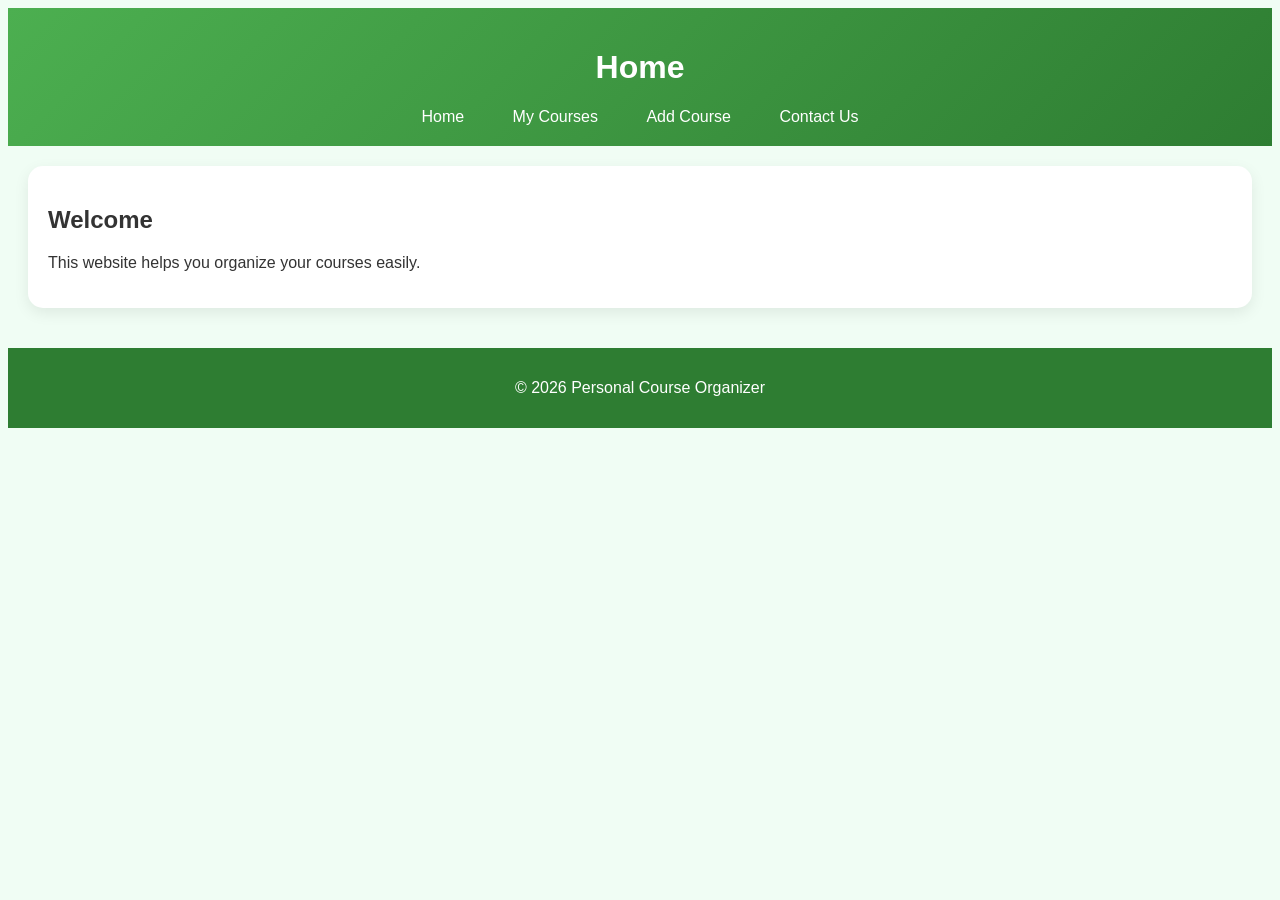
<file: index.html>
<!DOCTYPE html>
<html lang="en">

<head>
    <meta charset="UTF-8">
    <title>Personal Course Organizer</title>
    <link rel="stylesheet" href="style.css">
</head>
<body>

<header>
    <h1>Home</h1>
<nav>
    <a href="home.html">Home</a>
    <a href="my-course.htm">My Courses</a>
    <a href="add-course.htm">Add Course</a>
    <a href="contact-us.htm">Contact Us</a>
</nav>
</header>
<main>
    <section>
        <h2>Welcome</h2>
        <p>This website helps you organize your courses easily.</p>
    </section>
</main>

<footer>
    <p>© 2026 Personal Course Organizer</p>
</footer>

</body>
</html>
</file>
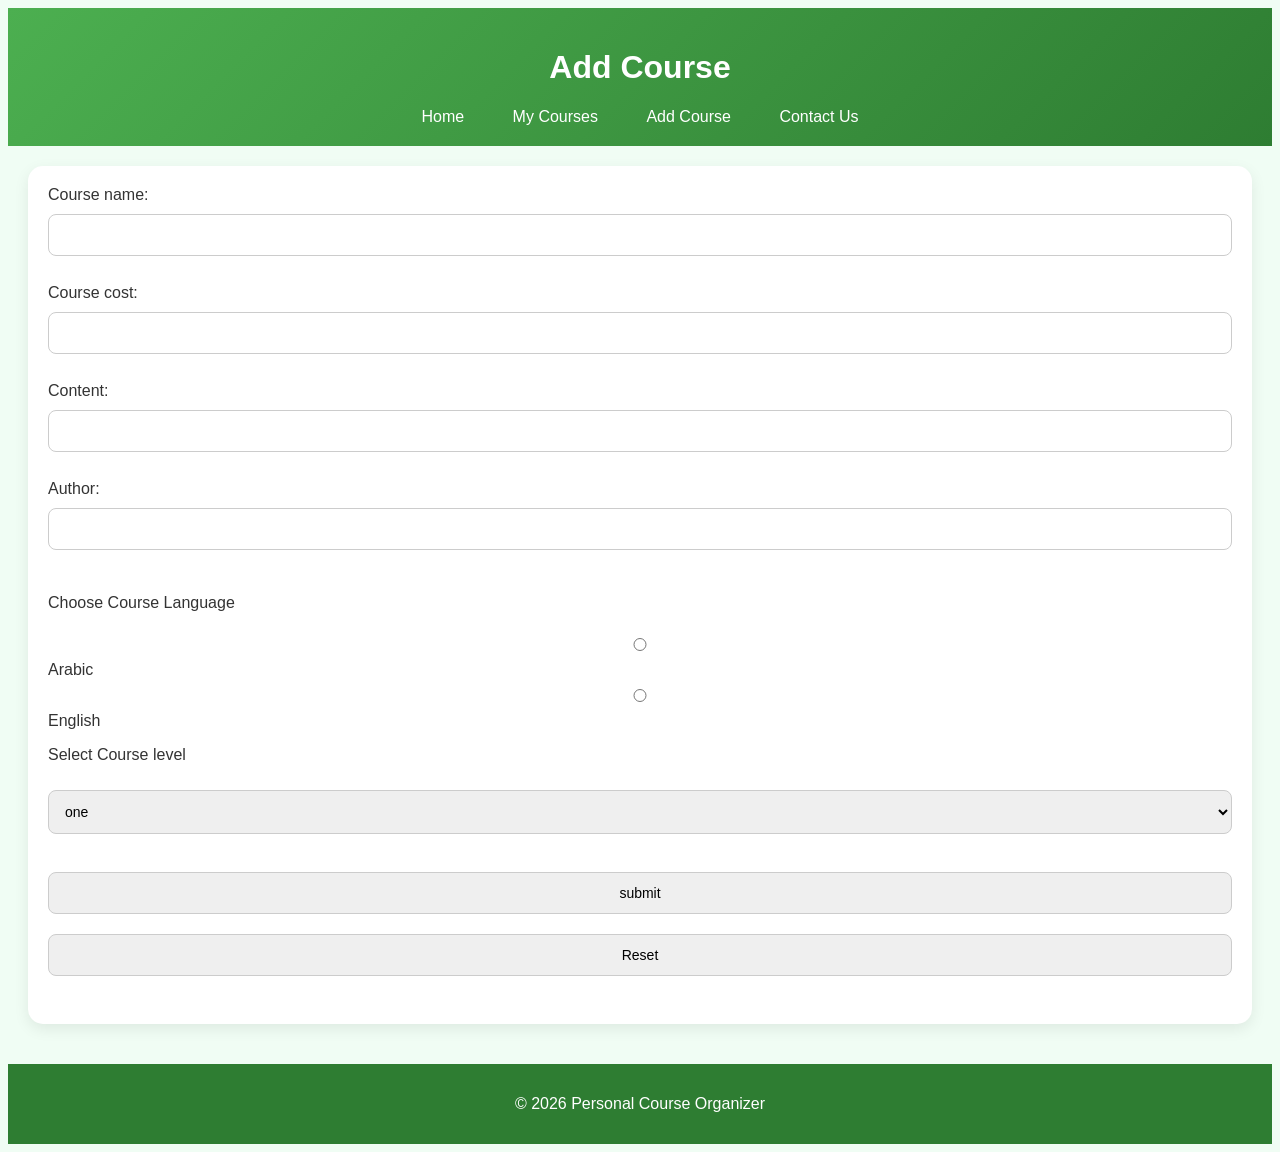
<file: add-course.htm>
<!DOCTYPE html>
<html lang="en">
<head>
    <meta charset="UTF-8">
    <title>Add Course</title>
    <link rel="stylesheet" href="style.css">
</head>
<body>

<header>
    <h1>Add Course</h1>
<nav>
    <a href="home.html">Home</a>
    <a href="my-course.htm">My Courses</a>
    <a href="add-course.htm">Add Course</a>
    <a href="contact-us.htm">Contact Us</a>
</nav>
</header>

<main>
    <section>
        <form action="/action_page.php">
	Course name:
  <input type="text" name="Course name"><br>
	Course cost:
  <input type="" name="Course cost"><br>
	Content:
  <input type="text" name="Content"><br>
	Author:
  <input type="text" name="Author"><br>
<p>Choose Course Language</p>
<input type="radio" name="Course language" value="Arabic">Arabic<br>
<input type="radio" name="Course language" value="English">English<br>
<p>Select Course level</p>

	<select name=Course level>
<option value=one>one</option>
<option value=two>two</option>
<option vlaue=three>three</option>
<option value=four>four</option>
	</select><br>
<input type="submit" value="submit">
<input type="reset"><br>
        </form>
    </section>
</main>

<footer>
    <p>© 2026 Personal Course Organizer</p>
</footer>

</body>
</html>
</file>
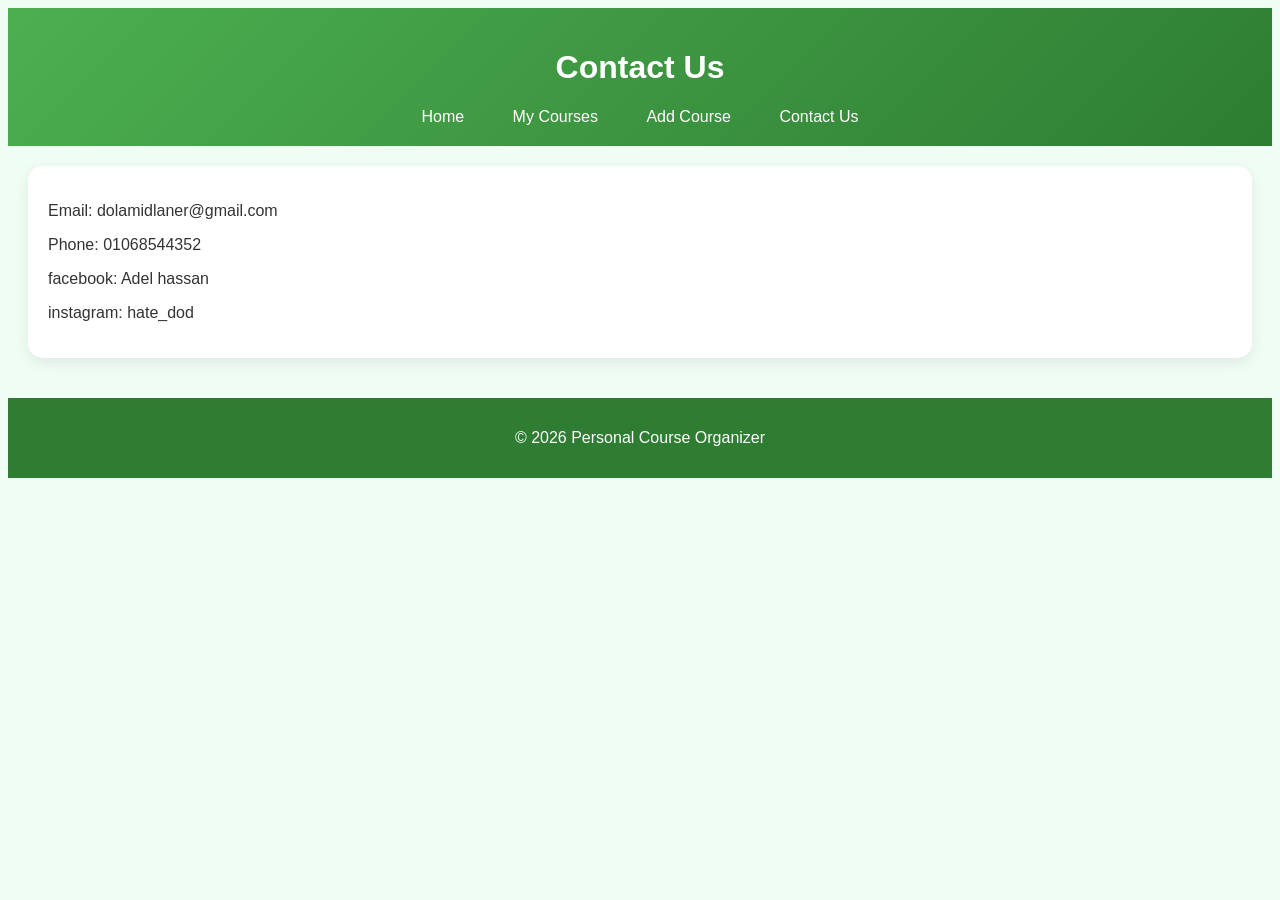
<file: contact-us.htm>
<!DOCTYPE html>
<html lang="en">
<head>
    <meta charset="UTF-8">
    <title>Contact Us</title>
    <link rel="stylesheet" href="style.css">
</head>
<body>

<header>
    <h1>Contact Us</h1>
<nav>
    <a href="home.htm">Home</a>
    <a href="my-course.htm">My Courses</a>
    <a href="add-course.htm">Add Course</a>
    <a href="contact-us.htm">Contact Us</a>
</nav>
</header>
<main>
    <section>
        <p>Email: dolamidlaner@gmail.com</p>
        <p>Phone: 01068544352</p>
	<p>facebook: Adel hassan</p>
	<p>instagram: hate_dod</p>
    </section>
</main>

<footer>
    <p>© 2026 Personal Course Organizer</p>
</footer>
</body>
</html>
</file>
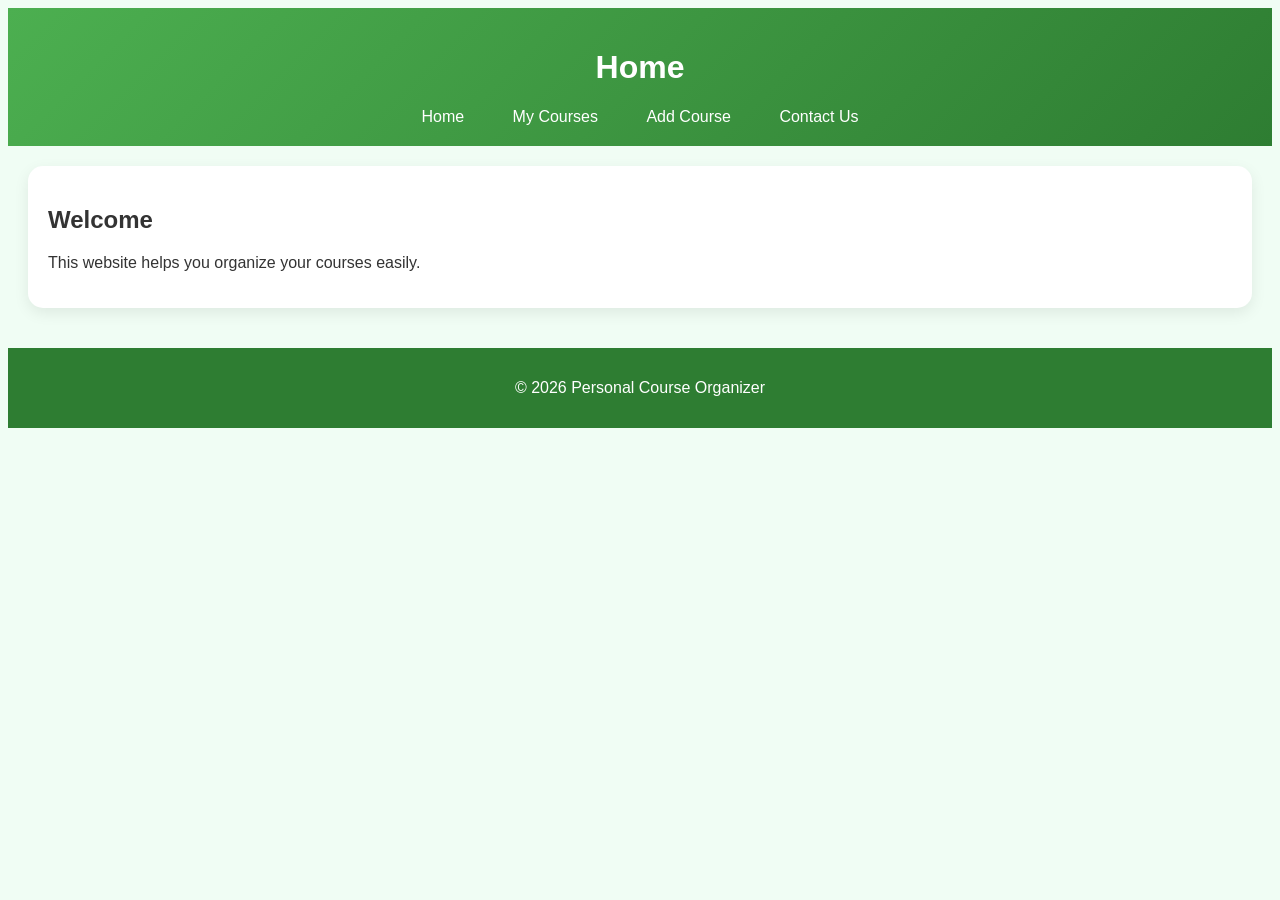
<file: home.htm>
<!DOCTYPE html>
<html lang="en">
<head>
    <meta charset="UTF-8">
    <title>Personal Course Organizer</title>
    <link rel="stylesheet" href="style.css">
</head>
<body>

<header>
    <h1>Home</h1>
<nav>
    <a href="home.html">Home</a>
    <a href="my-course.htm">My Courses</a>
    <a href="add-course.htm">Add Course</a>
    <a href="contact-us.htm">Contact Us</a>
</nav>
</header>
<main>
    <section>
        <h2>Welcome</h2>
        <p>This website helps you organize your courses easily.</p>
    </section>
</main>

<footer>
    <p>© 2026 Personal Course Organizer</p>
</footer>

</body>
</html>
</file>
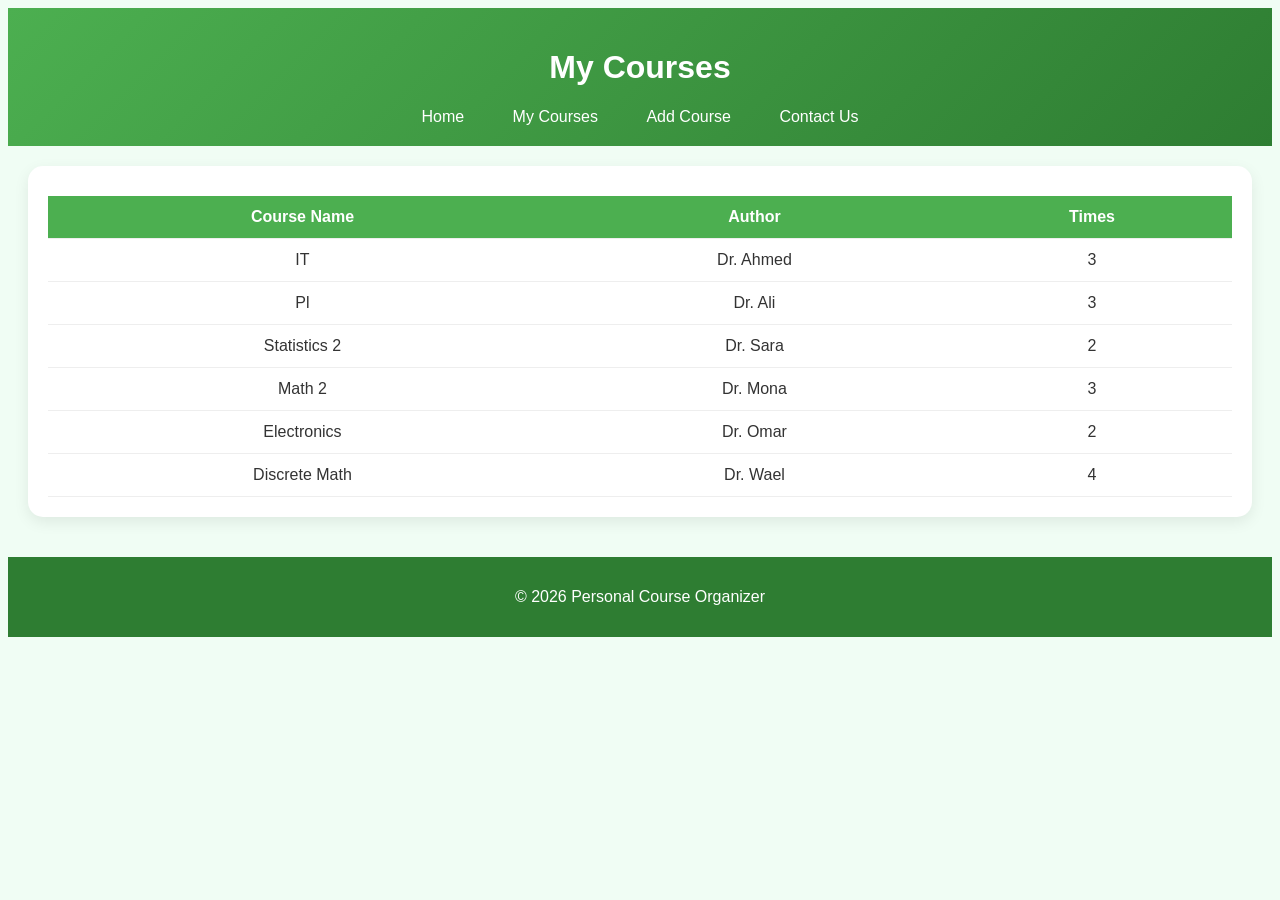
<file: my-course.htm>
<!DOCTYPE html>
<html lang="en">
<head>
    <meta charset="UTF-8">
    <title>My Courses</title>
    <link rel="stylesheet" href="style.css">
</head>
<body>

<header>
    <h1>My Courses</h1>
<nav>
    <a href="home.htm">Home</a>
    <a href="my-course.htm">My Courses</a>
    <a href="add-course.htm">Add Course</a>
    <a href="contact-us.htm">Contact Us</a>
</nav>
</header>
<main>
    <section>
        <table>
            <tr>
                <th>Course Name</th>
                <th>Author</th>
                <th>Times</th>
            </tr>
            <tr>
                <td>IT</td>
                <td>Dr. Ahmed</td>
                <td>3</td>
            </tr>
            <tr>
                <td>Pl</td>
                <td>Dr. Ali</td>
                <td>3</td>
            </tr>
            <tr>
                <td>Statistics 2</td>
                <td>Dr. Sara</td>
                <td>2</td>
            </tr>
            <tr>
                <td>Math 2</td>
                <td>Dr. Mona</td>
                <td>3</td>
            </tr>
            <tr>
                <td>Electronics</td>
                <td>Dr. Omar</td>
                <td>2</td>
            </tr>
            <tr>
                <td>Discrete Math</td>
                <td>Dr. Wael</td>
                <td>4</td>
            </tr>
        </table>
    </section>
</main>

<footer>
    <p>© 2026 Personal Course Organizer</p>
</footer>

</body>
</html>
</file>
<file: style.css>
{
    margin: 0;
    padding: 0;
    box-sizing: border-box;
}

body {
    font-family: "Segoe UI", Arial;
    background: #f0fdf4;
    color: #333;
}

header {
    background: linear-gradient(135deg, #4CAF50, #2e7d32);
    color: white;
    padding: 20px;
    text-align: center;
}

nav {
    margin-top: 10px;
}

nav a {
    color: white;
    margin: 0 10px;
    text-decoration: none;
    padding: 8px 12px;
    border-radius: 8px;
    transition: 0.3s;
}

nav a:hover {
    background-color: rgba(255,255,255,0.2);
}

main {
    padding: 20px;
}

section {
    background: white;
    padding: 20px;
    border-radius: 15px;
    box-shadow: 0 5px 15px rgba(0,0,0,0.08);
}

table {
    width: 100%;
    border-collapse: collapse;
    margin-top: 10px;
}

th {
    background-color: #4CAF50;
    color: white;
}

td, th {
    padding: 12px;
    text-align: center;
    border-bottom: 1px solid #eee;
}

tr:hover {
    background-color: #f1fdf5;
}

form {
    display: flex;
    flex-direction: column;
}

input, textarea, select {
    margin: 10px 0;
    padding: 12px;
    border-radius: 8px;
    border: 1px solid #ccc;
    transition: 0.3s;
    font-size: 14px;
}

input:focus, textarea:focus, select:focus {
    outline: none;
    border-color: #4CAF50;
    box-shadow: 0 0 5px rgba(76, 175, 80, 0.3);
}

button {
    background: #4CAF50;
    color: white;
    padding: 12px;
    border: none;
    border-radius: 8px;
    cursor: pointer;
    transition: 0.3s;
    font-size: 15px;
}

button:hover {
    background: #388e3c;
}

.radio-group {
    margin: 10px 0;
}

.radio-group label {
    display: flex;
    align-items: center;
    gap: 10px;
    cursor: pointer;
    margin: 8px 0;
}

.radio-group input {
    display: none;
}

.radio-group span {
    width: 18px;
    height: 18px;
    border: 2px solid #4CAF50;
    border-radius: 50%;
    display: inline-block;
    position: relative;
    transition: 0.3s;
}
radio-group input:checked + span {
    background-color: #4CAF50;
    box-shadow: inset 0 0 0 4px white;
}

radio-group label:hover span {
    border-color: #2e7d32;
}

footer {
    margin-top: 20px;
    text-align: center;
    padding: 15px;
    background: #2e7d32;
    color: white;
}

@media (max-width: 600px) {
    nav a {
        display: block;
        margin: 5px 0;
    }
}
</file>
